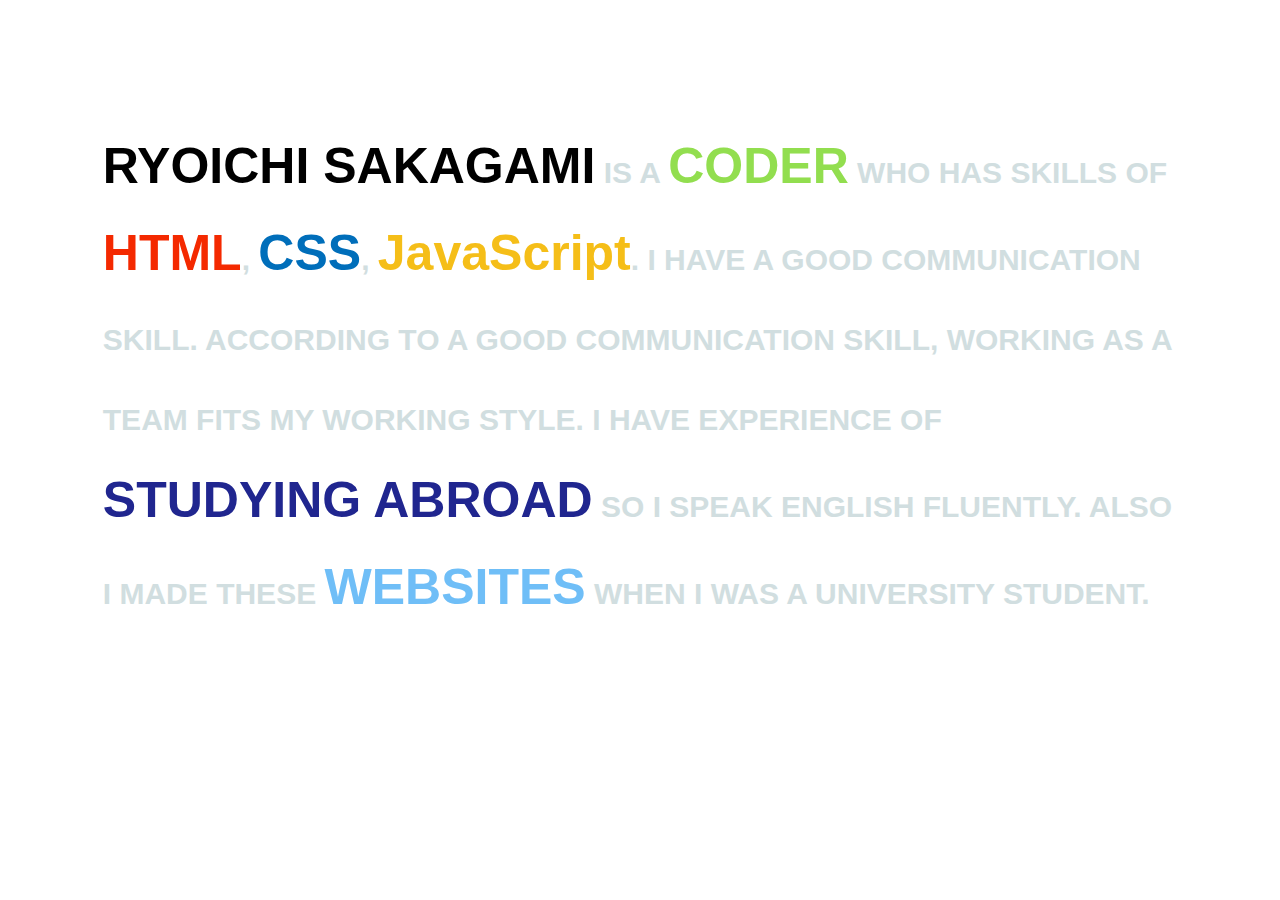
<file: index.html>
<!DOCTYPE html>
<html lang="ja" dir="ltr">
  <head>
    <meta charset="utf-8">
    <link rel="stylesheet" href="css/style.css">
    <title>Ryoichi's portfolio</title>
  </head>
  <body>
    <div class="wrapper">
    <div class="main">
      <p><a href="main.html" class="name">RYOICHI SAKAGAMI</a> IS A <a href="main.html#page3" class="coder">CODER</a> WHO HAS SKILLS OF <a href="#" class="html">HTML</a>, <a href="#" class="css">CSS</a>, <a href="#" class="js">JavaScript</a>.
        I HAVE A GOOD COMMUNICATION SKILL.
        ACCORDING TO A GOOD COMMUNICATION SKILL, WORKING AS A TEAM FITS MY WORKING STYLE.
        I HAVE EXPERIENCE OF <a href="#" class="fin">STUDYING ABROAD</a> SO I SPEAK ENGLISH FLUENTLY.
        ALSO I MADE THESE <a href="#" class="websites">WEBSITES</a> WHEN I WAS A UNIVERSITY STUDENT.<br>
      </p>
    </div>
  </div>
  </body>
</html>
</file>
<file: css/style.css>
a {
  font-size: 50px;
  text-decoration: none;
  -webkit-transition: 1.0s;
  transition: 1.0s;
}

.main p {
  font-family: 'Source Sans Pro', sans-serif;
  font-size: 30px;
  font-weight: 600px;
  color: #d1dee0;
  width: 85%;
  height: 100%;
  margin: 0 auto;
  margin-top: 10%;
  line-height: 80px;
  font-weight: bold;
}
.main .name {
  color: black;
  font-weight: bold;
}
.main .coder {
  color: #92de4f;
}

.html {
  color: #f42900;
}

.css {
  color: #006eba;
}

.js {
  color: #f5be18;
}

.websites {
  color: #6fbef7;
}

.appeal {
  color: #e12e8d;
}

.fin {
  color: #20268f;
}

/*# sourceMappingURL=style.css.map */
</file>
